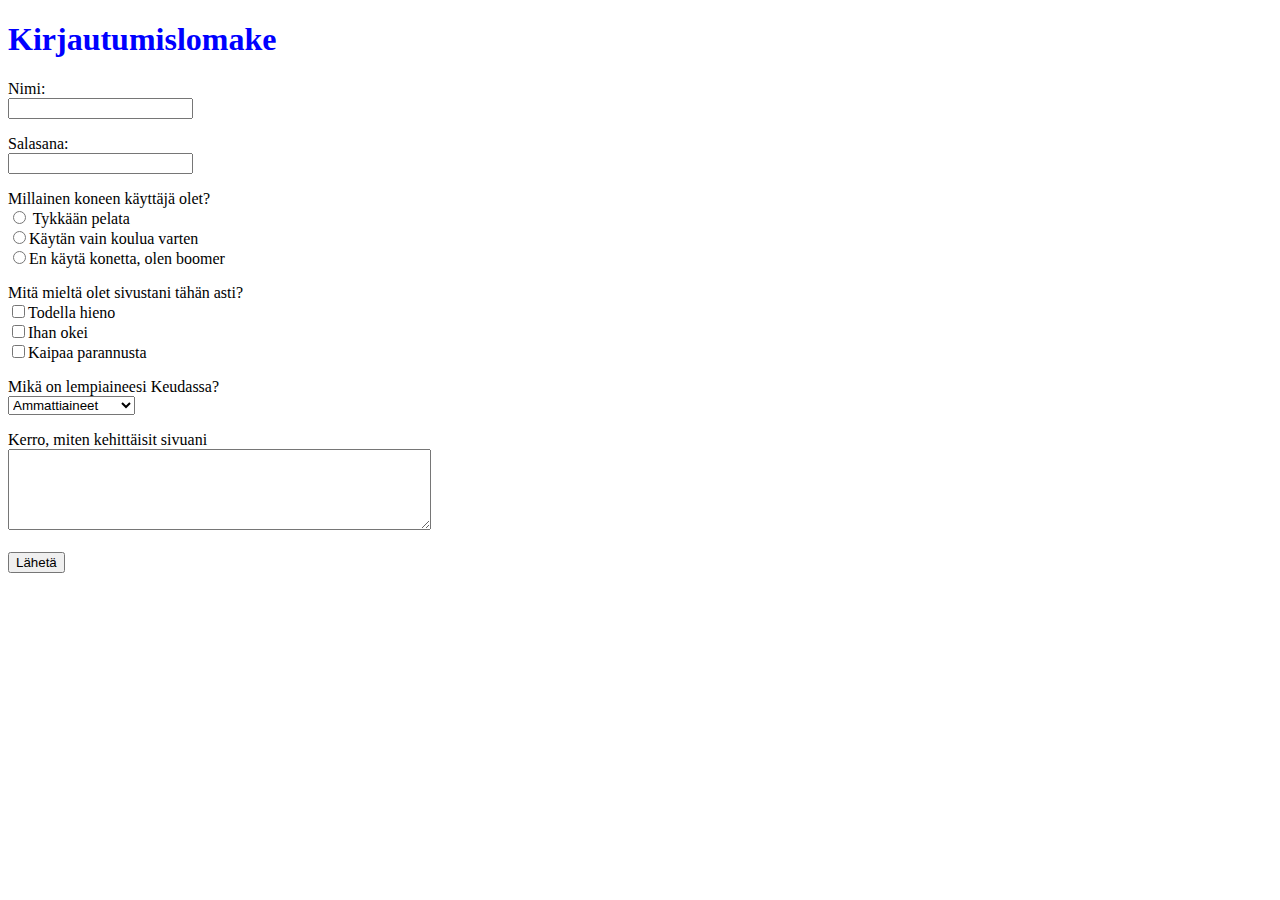
<file: index.html>
<!DOCTYPE html>
<html lang="en" dir="ltr">
  <head>
    <script src = "script.js"></script>
    <link href= "styles.css" rel="stylesheet">
    <meta charset="utf-8">
    <title></title>
  </head>
  <body>
    <h1 class = "blue-text">Kirjautumislomake</h1>
    <form>

        <p>Nimi:
            <br>
            <input type= "text" id="eka" value="">
        </p>
        <p>Salasana:
            <br>
            <input type= "password" id="toka" value="">
        </p>
        <p>Millainen koneen käyttäjä olet?
          <br>
          <input type="radio" name="vastaukset" value="vastaus1"> Tykkään pelata
          <br>
          <input type="radio" name="vastaukset" value="vastaus2">Käytän vain koulua varten
          <br>
          <input type="radio" name="vastaukset" value="vastaus3">En käytä konetta, olen boomer
        </p>
        <p>Mitä mieltä olet sivustani tähän asti?
          <br>
          <input type="checkbox" name="mielipiteet" value="mp1">Todella hieno
          <br>
          <input type="checkbox" name="mielipiteet" value="mp2">Ihan okei
          <br>
          <input type="checkbox" name="mielipiteet" value="mp3">Kaipaa parannusta
        </p>
        <p>Mikä on lempiaineesi Keudassa?
            <br>
            <select id= "aineet">
            <option>Ammattiaineet</option>
            <option>Kirjallisetaineet</option>
            <option>Valinnaiset aineet</option>
            <option>Muu</option>
            </select>
        </p>
        <p>Kerro, miten kehittäisit sivuani
            <br>
            <textarea name="Teksti" cols="50" rows="5"></textarea>
            <br>
            <br>
          <button type= "button" onclick= "tarkista()">Lähetä</button>
      </p>
    </form>
  </body>
</html>
</file>
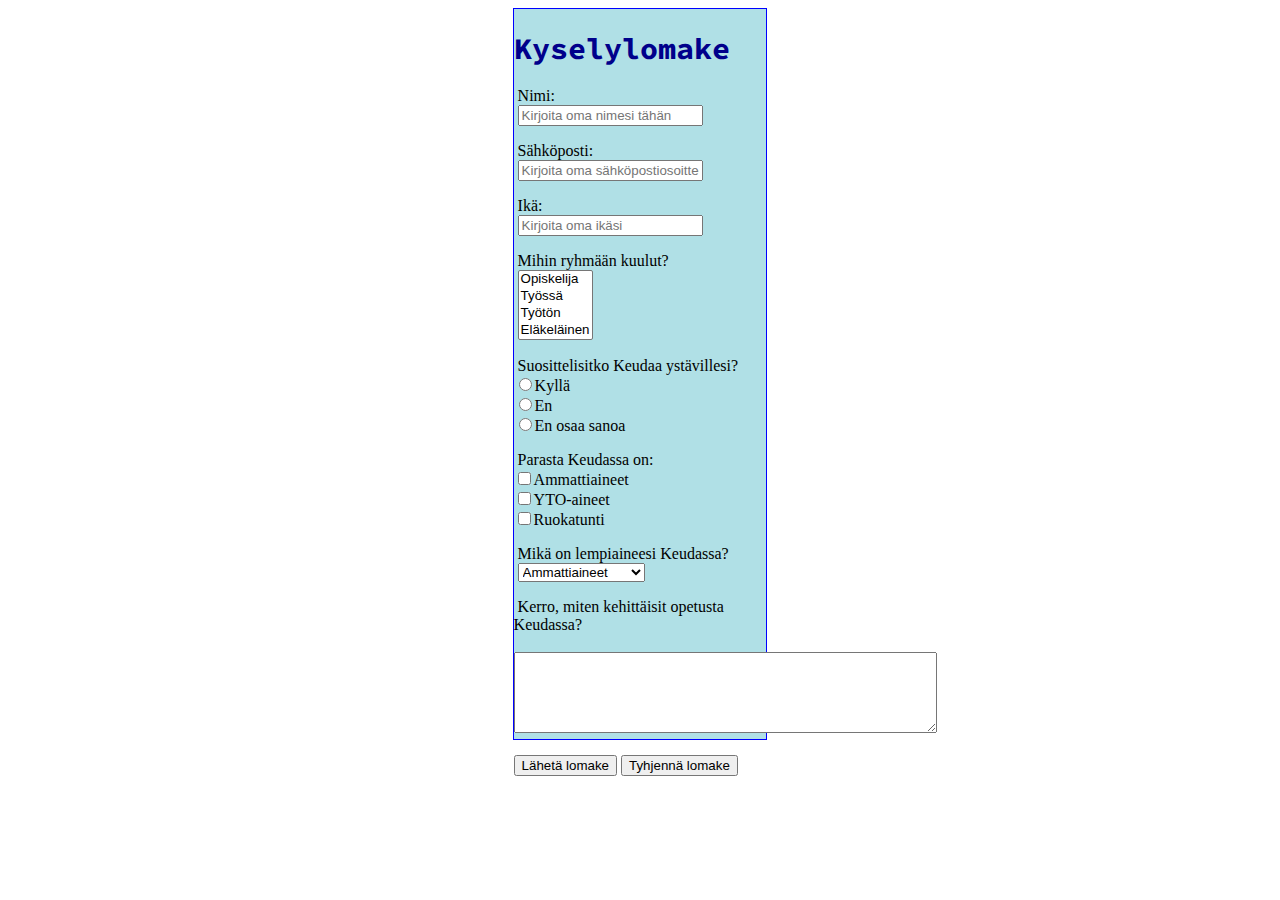
<file: Projekti1B/projekti.html>
<!DOCTYPE html>
<html lang="en" dir="ltr">
  <head>
    <script src = "projekti.js"></script>
    <link href= "projekti.css" rel="stylesheet">
    <meta charset="utf-8">
    <title></title>
  </head>
  <body>
    <div class="boxed">
    <h1 class = "blue-text">Kyselylomake</h1>
<form class="" action="projekti.html" method="post" onsubmit="laheta(this)" onreset="">
        <p>&nbspNimi:
            <br>
            &nbsp;<input type= "text" name="eka" placeholder="Kirjoita oma nimesi tähän">
        </p>
        <p>&nbsp;Sähköposti:
            <br>
            &nbsp;<input type= "text" name="toka" placeholder="Kirjoita oma sähköpostiosoitteesi">
        </p>
        <p>&nbsp;Ikä:
            <br>
            &nbsp;<input type= "text" name="kolmas" placeholder="Kirjoita oma ikäsi">
            <p>&nbsp;Mihin ryhmään kuulut?
              <br>
              &nbsp;<select id= "ryhmä" multiple>
              <option>Opiskelija</option>
              <option>Työssä</option>
              <option>Työtön</option>
              <option>Eläkeläinen</option>
              </select>
        </p>
        <p>&nbsp;Suosittelisitko Keudaa ystävillesi?
          <br>
          <input type="radio" name="Vastaus" value="vastaus1">Kyllä
          <br>
          <input type="radio" name="Vastaus" value="vastaus2">En
          <br>
          <input type="radio" name="Vastaus" value="vastaus3">En osaa sanoa
        </p>
        <p>&nbsp;Parasta Keudassa on:
          <br>
          <input type="checkbox" name="mielipiteet" value="mp1">Ammattiaineet
          <br>
          <input type="checkbox" name="mielipiteet" value="mp2">YTO-aineet
          <br>
          <input type="checkbox" name="mielipiteet" value="mp3">Ruokatunti
        </p>
        <p>&nbsp;Mikä on lempiaineesi Keudassa?
            <br>
            &nbsp;<select id= "aineet">
            <option>Ammattiaineet</option>
            <option>Kirjallisetaineet</option>
            <option>Valinnaiset aineet</option>
            <option>Muu</option>
            </select>
        </p>
        <p>&nbsp;Kerro, miten kehittäisit opetusta Keudassa?
            <br>
            &nbsp;<textarea name="Teksti" cols="50" rows="5"></textarea>
            <br>
            <br>
          <input type="submit" name="Tarkasta" value="Lähetä lomake">
          <input type="reset" name="Tyhjenna" value="Tyhjennä lomake">
      </p>
    </form>
    </div>
  </body>
</html>
</file>
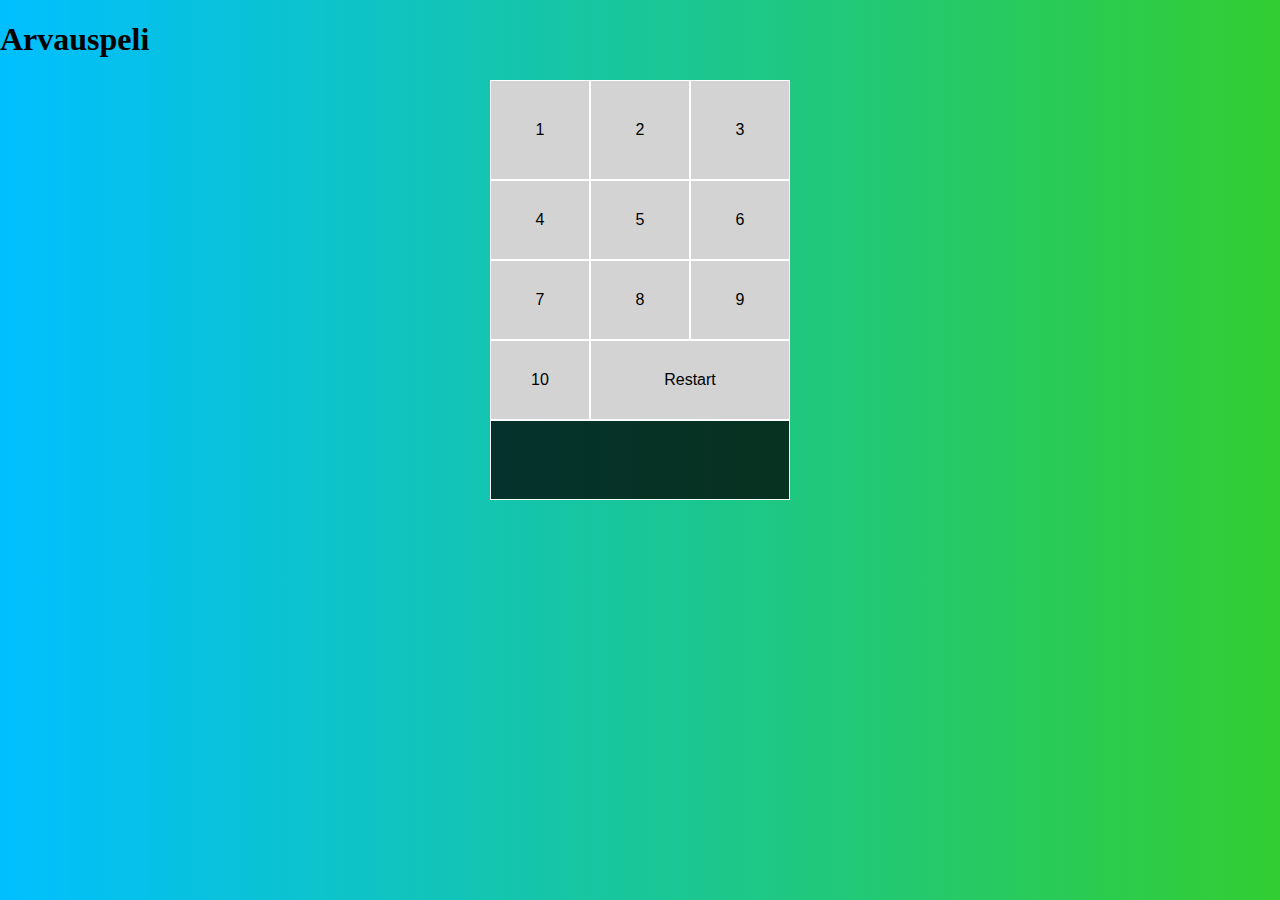
<file: Projekti2/peli.html>
<!DOCTYPE html>
<html lang="en" dir="ltr">
  <head>
    <script src = "peli.js"></script>
    <link href= "peli.css" rel="stylesheet">
    <meta charset="utf-8">
    <title></title>
  </head>
  <body>
    <h1>Arvauspeli</h1>
    <form>
        <div class="button-grid" >
        <button type= "button" class = "button" name = "1" value = 1 onclick= "Numero(this)">1</button>
        <button type= "button" class = "button" name = "2" value = 2 onclick= "Numero(this)">2</button>
        <button type= "button" class = "button" name = "3" value = 3 onclick= "Numero(this)">3</button>
        <button type= "button" class = "button" name = "4" value = 4 onclick= "Numero(this)">4</button>
        <button type= "button" class = "button" name = "5" value = 5 onclick= "Numero(this)">5</button>
        <button type= "button" class = "button" name = "6" value = 6 onclick= "Numero(this)">6</button>
        <button type= "button" class = "button" name = "7" value = 7 onclick= "Numero(this)">7</button>
        <button type= "button" class = "button" name = "8" value = 8 onclick= "Numero(this)">8</button>
        <button type= "button" class = "button" name = "9" value = 9 onclick= "Numero(this)">9</button>
        <button type= "button" class = "button" name = "10"value = 10 onclick= "Numero(this)">10</button>
        <button type= "button" class = "iso-button" name = "paivita" value="PaivitaSivu" onclick= "reload()">Restart</button>
        <div class="vastaus" id="vastaus"></div>
        </div> 
    </form>
  </body>
</html>
</file>
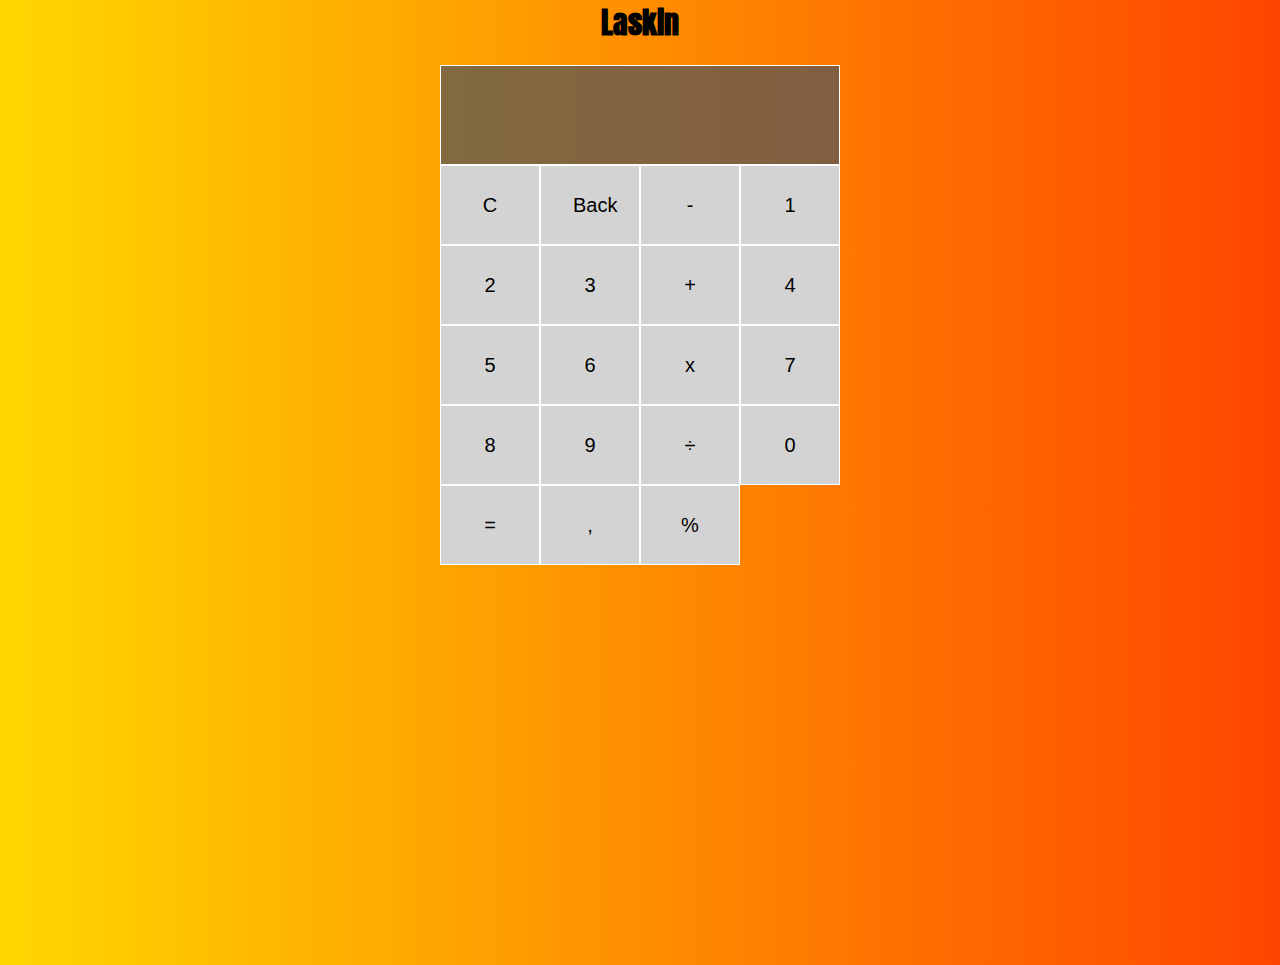
<file: Projekti3/testi.html>
<html>
    <head>
        <script src="laskin.js"></script>
        <link href= "laskin.css" rel="stylesheet">
        <meta charset="utf-8">
    </head>
    <body>
        <h1 class = "joku-text">Laskin</h1>
        <div class = "laskin-grid">
            <div class = "vastaus" id = "tulos"></div>
        
        <button class = "iso-button" name="C" onclick="reload()">C</button>
        <button name="taakse" onclick="taakse()">Back</button>
        <button name="-" onclick="lisaa('-')">-</button>
        <button name="1" onclick="lisaa('1')">1</button>
          
        <button name="2" onclick="lisaa('2')">2</button>
        <button name="3" onclick="lisaa('3')">3</button>
        <button name="+" onclick="lisaa('+')">+</button>
        <button name="4" onclick="lisaa('4')">4</button>
            
        <button name="5" onclick="lisaa('5')">5</button>
        <button name="6" onclick="lisaa('6')">6</button>
        <button name="*" onclick="lisaa('*')">x</button>
        <button name="7" onclick="lisaa('7')">7</button>
           
        <button name="8" onclick="lisaa('8')">8</button>
        <button name="9" onclick="lisaa('9')">9</button>
        <button name="/" onclick="lisaa('/')">÷</button>
        <button name="0" onclick="lisaa('0')">0</button>

        <button name="=" onclick="laske()">=</button>
        <button name="," onclick="lisaa(',')">,</button>
        <button name="%" onclick="lisaa('%')">%</button>
    </div>
    </body>
</html>
</file>
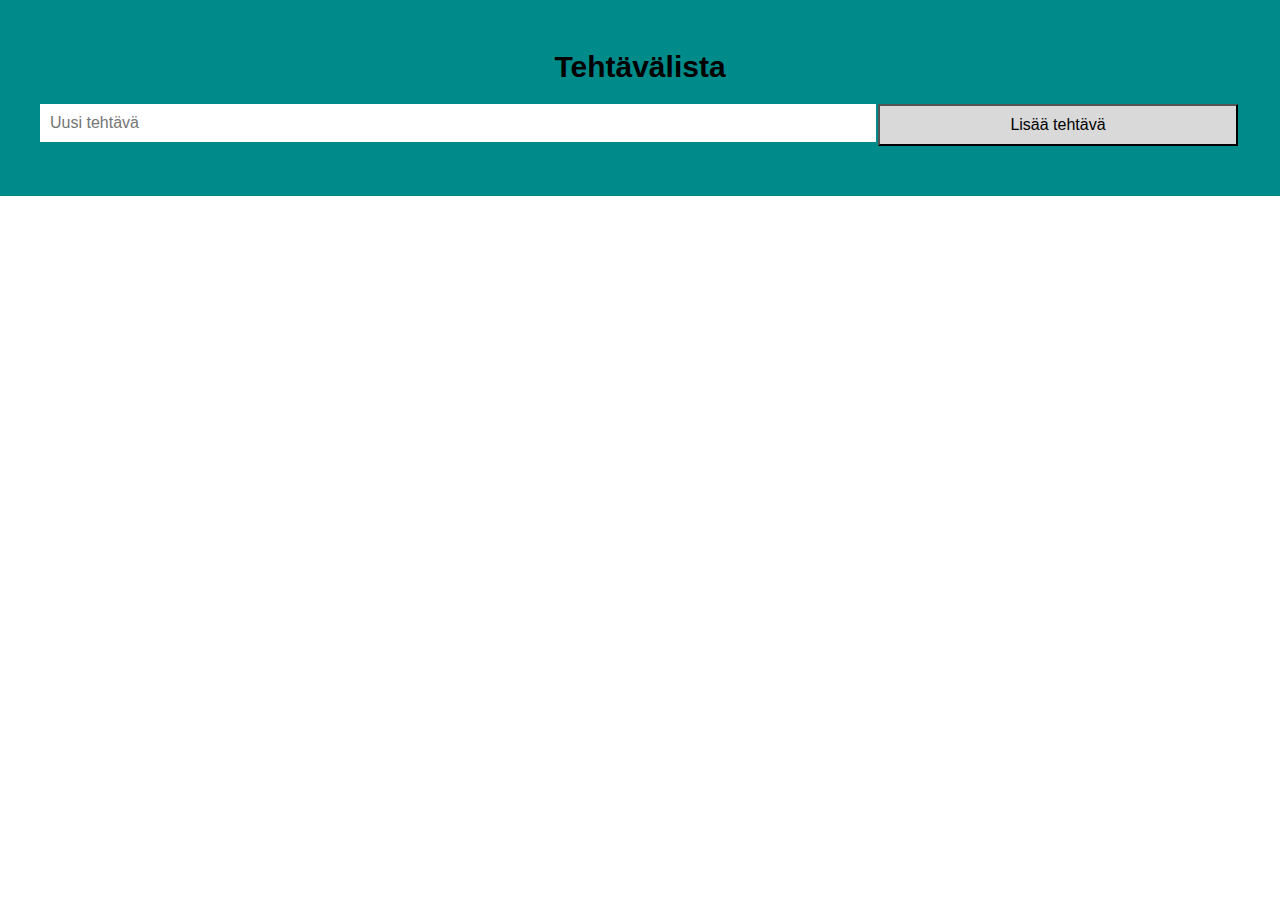
<file: Projekti4/lista.html>
<!DOCTYPE html>
<html>
  <head>
    <link href= "lista.css" rel="stylesheet">
    <meta charset="utf-8">
    <title></title>
  </head>
  <body>
  <div class = "aloitus-grid">
    <h1 class = joku-text>Tehtävälista</h1>
    <form>
      <input type= "text" id="boxi" placeholder="Uusi tehtävä">
      <button id = "nappula" class = "keksi" type= "button">Lisää tehtävä</button>
    </form>
    <ul id="ekaLista">
    </ul>
</div>
  <ul id="ekaLista">
  </ul>
    <script type="text/javascript" src = "lista.js"></script>
  </body>
</html>
</file>
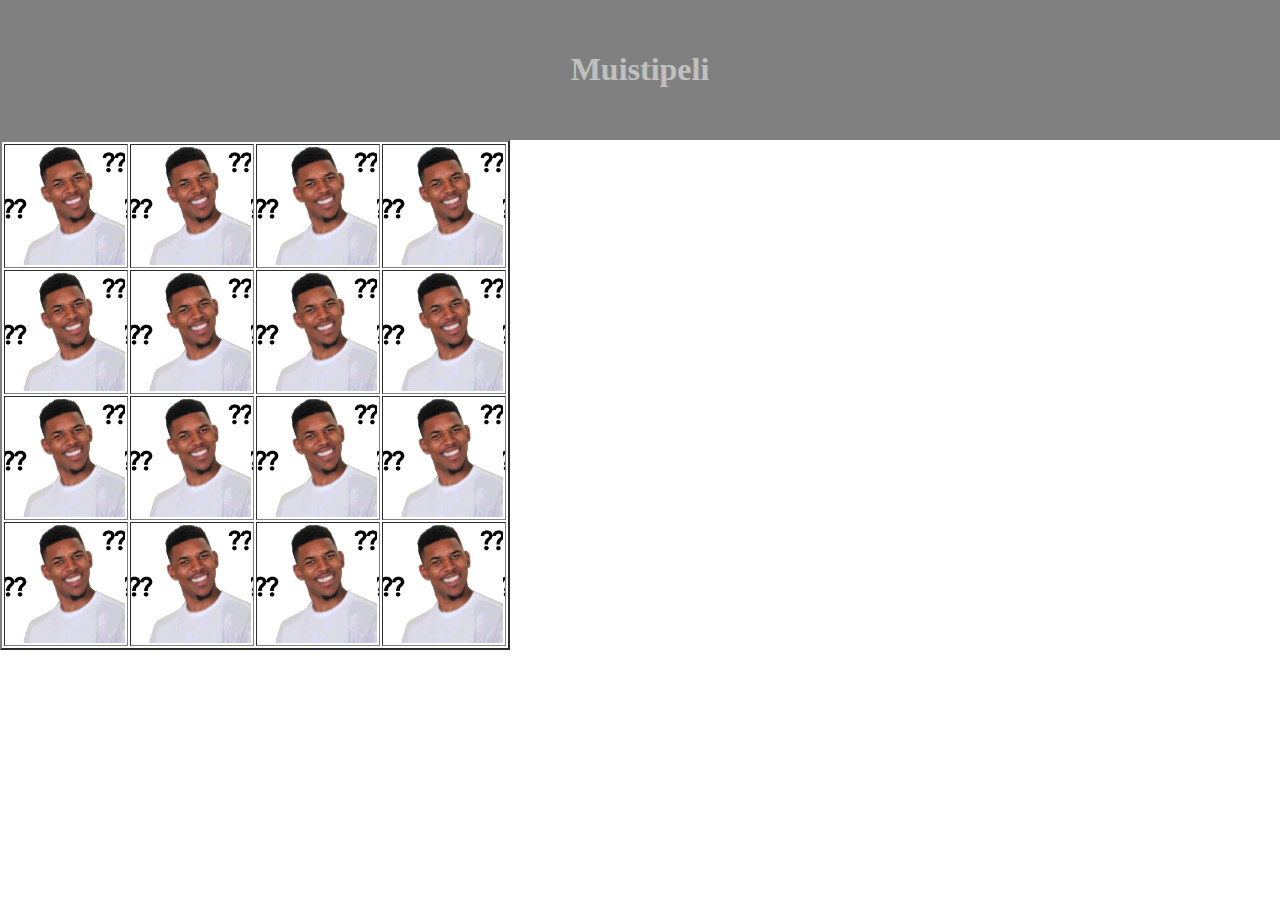
<file: Projekti5/muisti.html>
<!DOCTYPE html>
<html lang="en" dir="ltr">
  <head>
    <link href= "muisti.css" rel="stylesheet">
    <script type="text/javascript" src = "muisti.js"></script>
    <meta charset="utf-8">
    <title>Muistipeli</title>
  </head>
  <body onload= "aloita()">
    <div class = "turha-grid">
      <h1>Muistipeli</h1>
    </div>

    <div class = "peli-grid" id = "peliAlue">
    </div>
  </body>
</html>
</file>
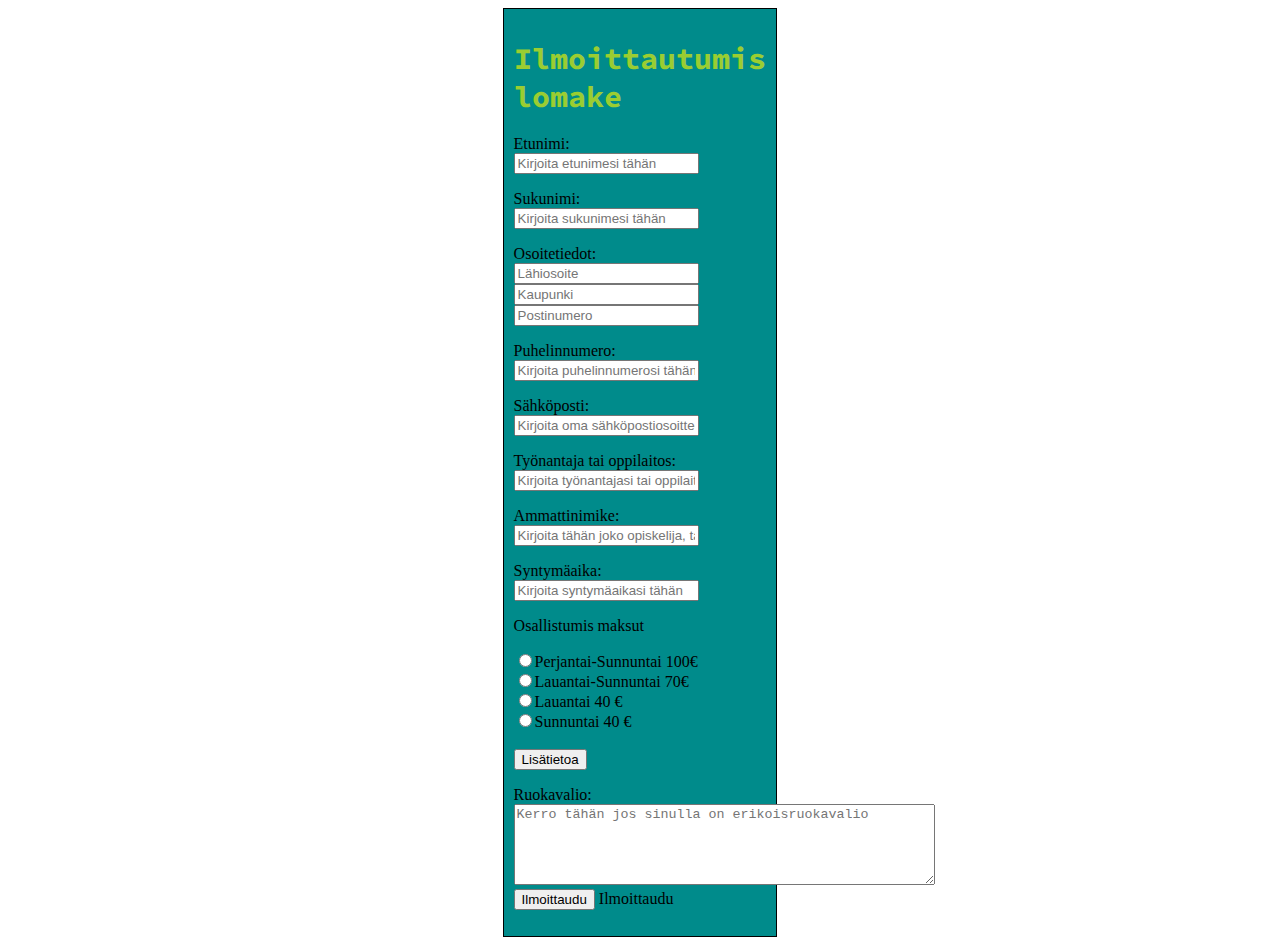
<file: Projekti6/lomake3.html>
<!DOCTYPE html>
<html lang="en" dir="ltr">
  <head>
    <script src = "lomake3.js"></script>
    <link href= "lomake3.css" rel="stylesheet">
    <meta charset="utf-8">
    <title></title>
  </head>
  <body>
    <div class="boxed">
    <h1 class = "blue-text">Ilmoittautumis lomake</h1>
<form action="lomake3.php" method="get" onsubmit="laheta()">

    <p>Etunimi:
        <br>
        <input type= "text" id="etu" name="etu"   placeholder="Kirjoita etunimesi tähän" value=""></p>
    <p>Sukunimi:
         <br>
         <input type= "text" id="suku"  name="suku" placeholder="Kirjoita sukunimesi tähän" value=""></p>
    <p>Osoitetiedot:
        <br>
        <input type= "text" id="osoite" name="osoite" placeholder="Lähiosoite" value=""> <input type="text" id = "kaupunki" name ="kaupunki"  placeholder="Kaupunki" value="">
        <br>
        <input type="text" id= "posnro" name="posnro" placeholder="Postinumero" value=""></p>
    <p>Puhelinnumero:
        <br>
        <input type= "text" id="pnro" name="pnro" placeholder="Kirjoita puhelinnumerosi tähän" value=""></p>
    <p>Sähköposti:
        <br>
        <input type= "text" id="sposti" name="sposti" placeholder="Kirjoita oma sähköpostiosoitteesi" value=""></p>
    <p>Työnantaja tai oppilaitos:
        <br>
        <input type= "text" id="tanto" name="tanto" placeholder="Kirjoita työnantajasi tai oppilaitoksesi nimi" value=""></p>
    <p>Ammattinimike:
        <br>
        <input type= "text" id="animi" name="animi" placeholder="Kirjoita tähän joko opiskelija, tai ammattinimikkeesi" value=""></p>
    <p>Syntymäaika:
        <br>
        <input type= "text" id="spaiva" name="spaiva" placeholder="Kirjoita syntymäaikasi tähän" value=""></p>

    <p>Osallistumis maksut</p>
    <input type= "radio" name="radio">Perjantai-Sunnuntai 100€
    <br>
    <input type= "radio" name="radio">Lauantai-Sunnuntai 70€
    <br>
    <input type= "radio" name="radio">Lauantai 40 €
    <br>
    <input type= "radio" name="radio">Sunnuntai 40 €
    <br>
    <br>

    <button type="button" onclick="tietoa()">Lisätietoa</button>

    <div id= "lisaa"></div>

    <p>Ruokavalio:
        <br>
        <textarea id = "boxi"name="laatikko" cols="50" rows="5" placeholder = "Kerro tähän jos sinulla on erikoisruokavalio"></textarea>

    <input type="submit" name="" value="Ilmoittaudu"> Ilmoittaudu</button>
    </div>
    </form>
  </body>
</html>
</file>
<file: styles.css>
.blue-text {
color : blue;
}

@import url(https://fonts.google.com/specimen/Architects+Daughter)

h1 {
    font-size: 30px;
    font-family: monospace;
}
</file>
<file: Projekti1B/projekti.css>
@import url('https://fonts.googleapis.com/css2?family=Source+Code+Pro:wght@200&display=swap');

.blue-text {
color : Darkblue;
}

h1 {
    font-family: 'Source Code Pro', monospace;
    font-size: 30px;
}

body {
    background-image: url("https://stillmed.olympic.org/media/Images/OlympicOrg/News/2019/12/11/2019-12-11-mountain-day-featured-01.jpg");
}

div {
  border-width: 1px;
  border-style: solid;
  border-color: blue;
  margin: auto;
  height: 730px;
  width: 20%;
  background-color: powderblue;
}
</file>
<file: Projekti2/peli.css>
body{/* Kaksi värinen tausta */
    padding: 0;
    margin: 0;
    background: linear-gradient(to right, #00BFFF, #32CD32);
}

.button { /*Buttonin ulkonäön muutto */
    background-color: #D3D3D3;
    border: 1px solid white;
    text-align: center;
    padding: 16px 32px;
    font-size: 16px;
    opacity: 1;
    transition: 0.3s;
}

.iso-button{
    background-color: #D3D3D3;
    border: 1px solid white;
    text-align: center;
    padding: 16px 32px;
    font-size: 16px;
    opacity: 1;
    transition: 0.3s;
    grid-column: span 2;
}

.button:hover { /*Kun liikutat hiirtä buttonin päälle, sen väri haalentuu */
    opacity: 0.6
}
.iso-button:hover { /*Kun liikutat hiirtä buttonin päälle, sen väri haalentuu */
    opacity: 0.6
}

.button-grid {
    box-sizing:border-box;
    text-align: center;
    display: grid;
    justify-content: center;
    align-content: center;
    min-height: 10vh;
    grid-template-columns: repeat(3, 100px);
    grid-template-rows: minmax(100px, auto) repeat(5, 80px);
  }
 
.vastaus{
grid-column: 1/-1;
background-color: rgba(0, 0, 0, .75);
color: #FFFFF0;
border: 1px solid white;
text-align: center;
justify-content: center;
}
</file>
<file: Projekti3/laskin.css>
@import url('https://fonts.googleapis.com/css2?family=Anton&family=Ranchers&display=swap'); /*Google fontti*/

.joku-text {  /*Otsikon väri */
color : Black;
}

h1 { /*Otsikon tyyli ja muu */
    font-family: 'Anton', sans-serif;
    font-size: 30px;
    text-align: center;
}

body{/* Kaksi värinen tausta */
    padding: 0;
    margin: 0;
    background: linear-gradient(to right, #FFD700, #FF4500);    
}

button { /*Buttonin ulkonäön muutto */
    background-color: #D3D3D3;
    border: 1px solid white;
    text-align: center;
    padding: 16px 32px;
    font-size: 20px;
    opacity: 1;
    transition: 0.3s;
}



.button:hover { /*Kun liikutat hiirtä buttonin päälle, sen väri haalentuu */
    opacity: 0.6
}
.iso-button:hover { /*Kun liikutat hiirtä buttonin päälle, sen väri haalentuu */
    opacity: 0.6
}

.laskin-grid{ /* laskimen "alue" ja sen ulkonäkö */
    box-sizing:border-box;
    text-align: center;
    display: grid;
    justify-content: center;
    align-content: center;
    min-height: 10vh;
    grid-template-columns: repeat(4, 100px);
    grid-template-rows: minmax(100px, auto) repeat(10, 80px);
}

.vastaus{ /*Tulos boxi */
    display: flex;
    align-items: flex-end;
    grid-column: 1/-1;
    background-color: rgba(88, 85, 85, 0.75);
    color: #FFFFF0;
    border: 1px solid white;
    text-align: center;
    justify-content: center;
}
</file>
<file: Projekti4/lista.css>
.joku-text {  /*Otsikon väri */
  color : black;
}

h1{
  font-family: 'Anton', sans-serif;
  font-size: 30px;
  text-align: center;
}

body{/* Kaksi värinen tausta */
  padding: 0;
  margin: 0;
  background-image: url(https://eskipaper.com/images/snow-mountain-background-1.jpg);
}

ul {
text-align: left;
margin-top: 20px;
padding-left: 20px;
}

li {/*Listan item hommien muokkaus */
  cursor: pointer;
  background-color: #ADD8E6;
  border: 1px solid black;
  padding: 10px 20px;
  font-size: 20px;
  list-style-type: none;
  opacity: 1;
  transition: 0.3s;
  width: 35%;
  margin: auto;
  margin-bottom: 10px;
}

input { /* Syöttö kohdan ulkonäkö*/
  margin: 0;
  border: none;
  border-radius: 0;
  width: 68%;
  padding: 10px;
  float: left;
  font-size: 16px;

}
.aloitus-grid { /*Gridin muokkaus */
  background-color: #008B8B;
  padding: 30px 40px;
  color: black;
  align-items: center;
  text-align: center;

}

.keksi{ /*Buttonin ulkonäkö */

  padding: 10px;
  width: 30%;
  background: #d9d9d9;
  color: black;
  text-align: center;
  font-size: 16px;
  cursor: pointer;
  transition: 0.3s;

  opacity: 1;
}

li:hover{
  opacity: 0.6
}
.keksi:hover{
  opacity: 0.6
}

.poistettu{ /* Poistetun ulkonäkö?*/
  display:none;
}

.valmis{ /*Jos valmis värjää vihreeksi */
  background-color: seagreen;
}

.ks {
    float: right;
    margin-top: 1px;
    background: grey;
    color: white;
}
</file>
<file: Projekti5/muisti.css>
body{/* Tauska tai jtn */
    padding: 0;
    margin: 0;
    background-image: url(https://i.pinimg.com/originals/52/96/7e/52967e9aee1c617cb0668d3ef1704eba.jpg);
}
.kuvat{
    cursor: pointer;
    width: 120px;
    height: 120px;
}

.turha-grid{
    background-color: grey;
    padding: 30px 40px;
    color: silver;
    text-align: center;

}

td{
    background-image: url("../Tausta/kys.jpg");
    background-size: 120px 120px;
    width: 120px;
    height: 120px;
}

img{
    width: 120px;
    height: 120px;
}
</file>
<file: Projekti6/lomake3.css>
@import url('https://fonts.googleapis.com/css2?family=Source+Code+Pro:wght@200&display=swap');

.blue-text {
color : #9ACD32;
}

h1 {
    font-family: 'Source Code Pro', monospace;
    font-size: 30px;
}

body {
    background-image: url(https://wallpaperaccess.com/full/439757.jpg);
}

.boxed {
    padding: 10px;
    border-width: 1px;
    border-style: solid;
    border-color: black;
    margin: auto;
    width: 20%;
    background-color: #008B8B;
}
</file>
